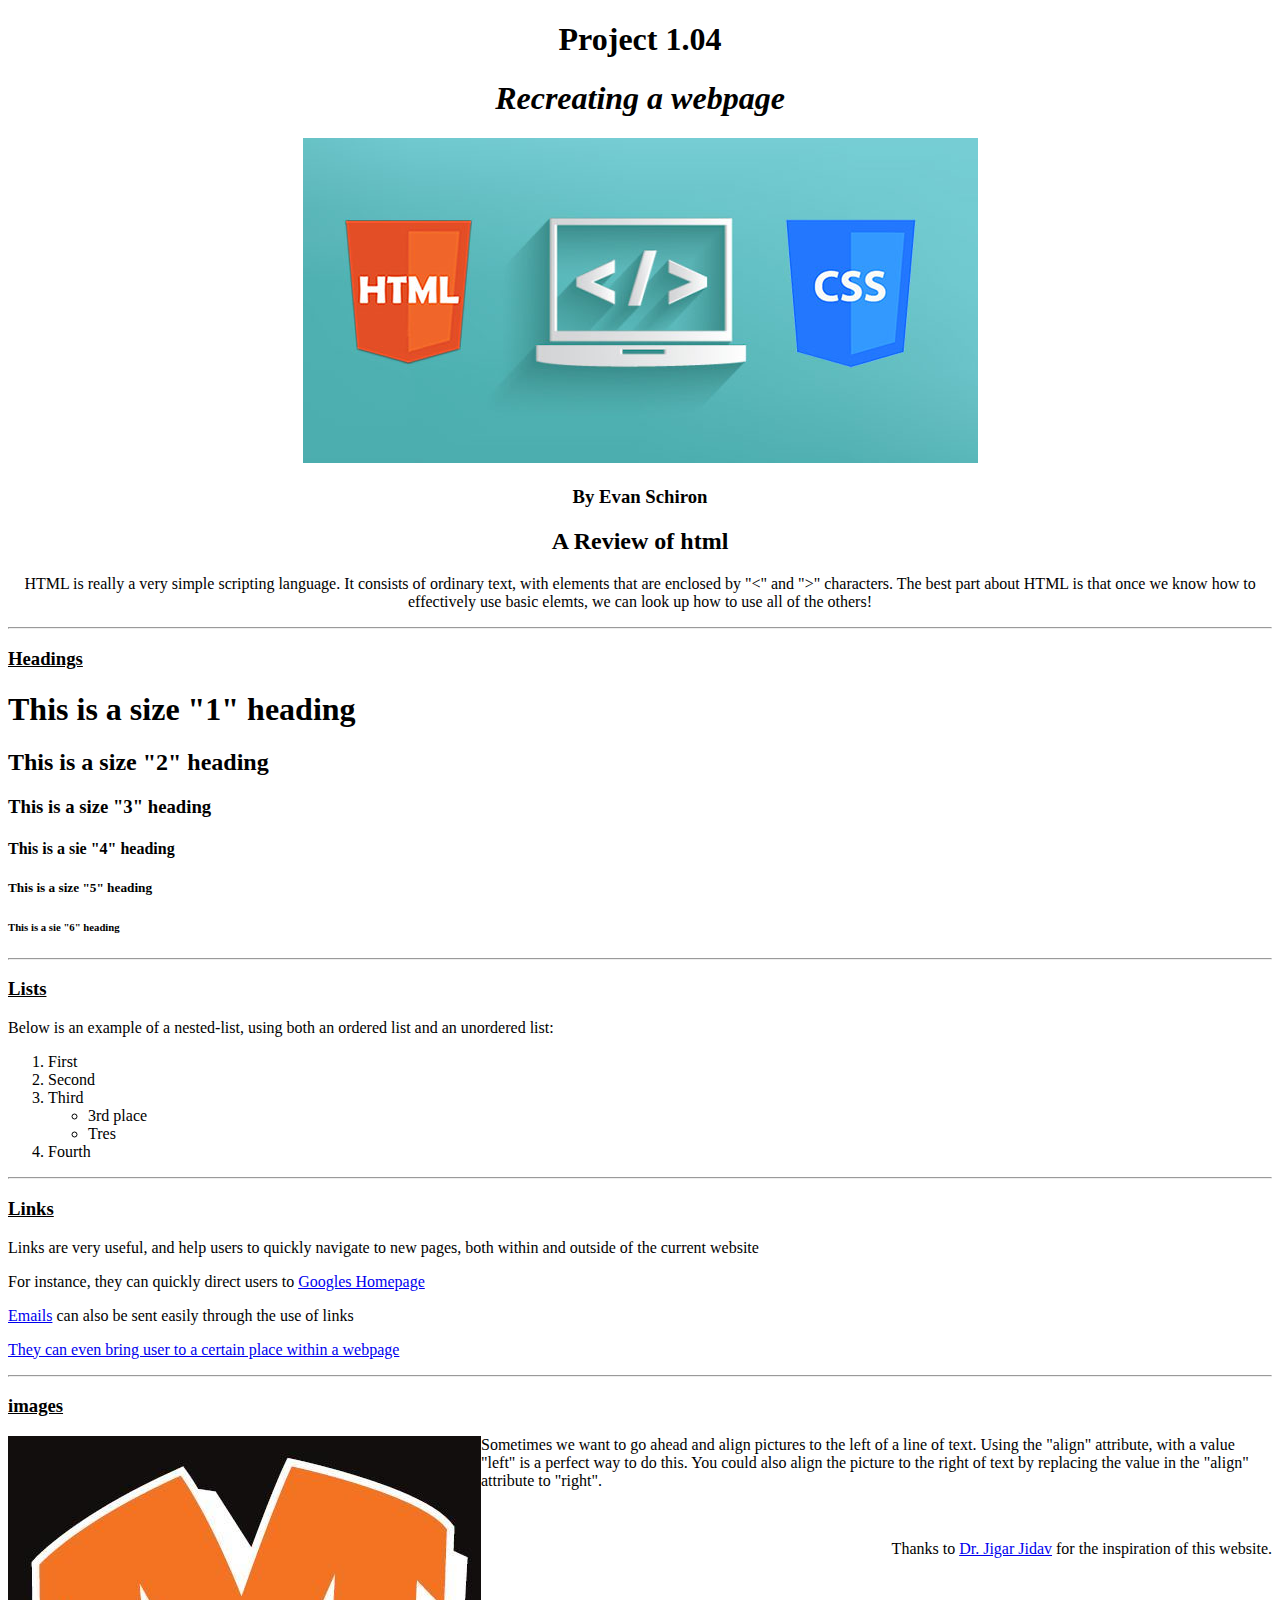
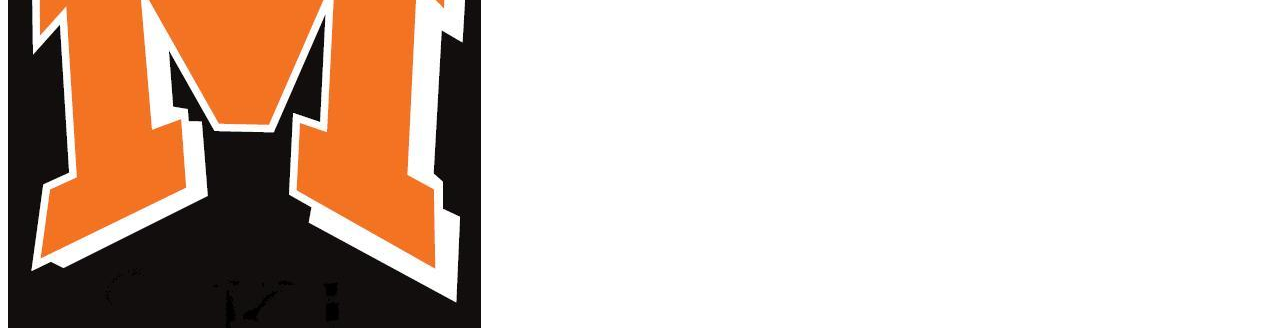
<file: Project 4/index.html>
<!DOCTYPE html>
<html>
  <head>
    <title>Recreating a Webpage</title>
  </head>
  <body>
    <div id="introduction">
      <center>
        <h1 id="top">Project 1.04</h1>
        <h1><i>Recreating a webpage</i></h1>
        <img src="images/pic1.jpeg" />
        <h3>By Evan Schiron</h3>
        <h2>A Review of html</h2>
        <p>
          HTML is really a very simple scripting language. It consists of
          ordinary text, with elements that are enclosed by "<" and ">"
          characters. The best part about HTML is that once we know how to
          effectively use basic elemts, we can look up how to use all of the
          others!
        </p>
      </center>
    </div>
    <hr />
    <div id="headings">
      <h3><u>Headings</u></h3>
      <h1>This is a size "1" heading</h1>
      <h2>This is a size "2" heading</h2>
      <h3>This is a size "3" heading</h3>
      <h4>This is a sie "4" heading</h4>
      <h5>This is a size "5" heading</h5>
      <h6>This is a sie "6" heading</h6>
    </div>
    <hr />

    <div id="lists">
      <h3><u>Lists</u></h3>
      <p>
        Below is an example of a nested-list, using both an ordered list and an
        unordered list:
      </p>
      <ol>
        <li>First</li>
        <li>Second</li>
        <li>Third</li>
        <ul>
          <li>3rd place</li>
          <li>Tres</li>
        </ul>
        <li>Fourth</li>
      </ol>
    </div>
    <hr />
    <div id="Links">
      <h3><u>Links</u></h3>
      <p>
        Links are very useful, and help users to quickly navigate to new pages,
        both within and outside of the current website
      </p>
      <p>
        For instance, they can quickly direct users to
        <a href="https://www.google.com/" target="_blank"> Googles Homepage</a>
      </p>
      <p>
        <a href="mailto:eschiron@student.mamkschools.org"> Emails</a> can also
        be sent easily through the use of links
      </p>
      <p>
        <a href="Top">
          They can even bring user to a certain place within a webpage
        </a>
      </p>
    </div>
    <hr />
    <div id="images">
      <h3><u>images</u></h3>
      <p>
        <img align="left" src="images/Tiger2.jpeg" /> Sometimes we want to go
        ahead and align pictures to the left of a line of text. Using the
        "align" attribute, with a value "left" is a perfect way to do this. You
        could also align the picture to the right of text by replacing the value
        in the "align" attribute to "right".
      </p>
    </div>
    <br />
    <div id="conclusion">
      <p style="text-align: right">
        Thanks to <a href="jjadav@mamkschools.org">Dr. Jigar Jidav</a> for the
        inspiration of this website.
      </p>
    </div>
  </body>
</html>
</file>
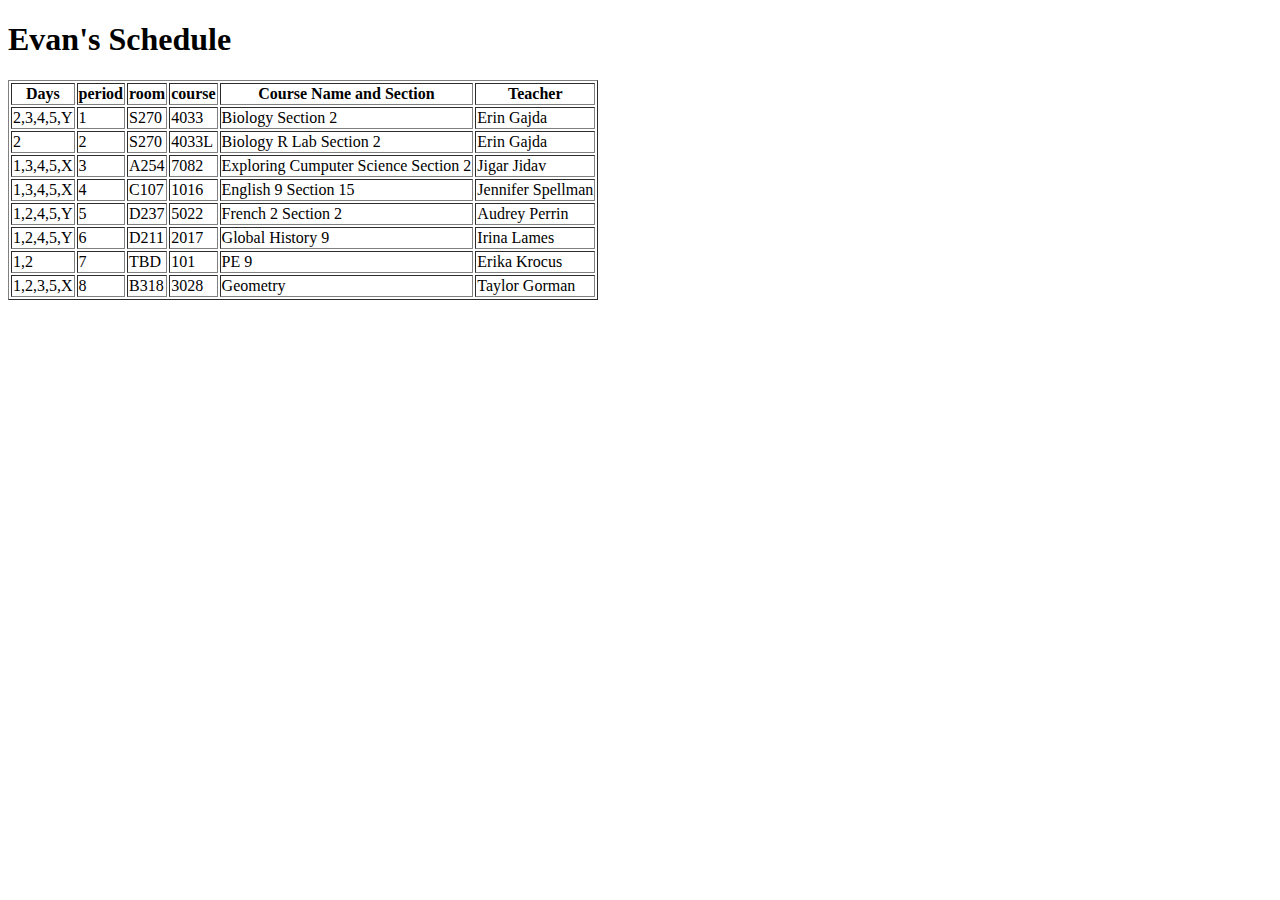
<file: Project 5/index.html>
<!DOCTYPE html>
<html>
    <head>
        <title>Evan's schedule</title>
    </head>
    <body>
        <h1>Evan's Schedule</h1>
        <table border="1">
            <tr>
                <th>Days</th>
                <th>period</th>
                <th>room</th>
                <th>course</th>
                <th>Course Name and Section</th>
                <th>Teacher</th>
            </tr>
            <tr>
                <td>2,3,4,5,Y</td>
                <td>1</td>
                <td>S270</td>
                <td>4033</td>
                <td>Biology Section 2</td>
                <td>Erin Gajda</td>
            </tr>

            <tr>
                <td>2</td>
                <td>2</td>
                <td>S270</td>
                <td>4033L</td>
                <td>Biology R Lab Section 2</td>
                <td>Erin Gajda</td>
            </tr>

            <tr>
                <td>1,3,4,5,X</td>
                <td>3</td>
                <td>A254</td>
                <td>7082</td>
                <td>Exploring Cumputer Science Section 2</td>
                <td>Jigar Jidav</td>
            </tr>

            <tr>
                <td>1,3,4,5,X</td>
                <td>4</td>
                <td>C107</td>
                <td>1016</td>
                <td>English 9 Section 15</td>
                <td>Jennifer Spellman</td>
            </tr>

            <tr>
                <td>1,2,4,5,Y</td>
                <td>5</td>
                <td>D237</td>
                <td>5022</td>
                <td>French 2 Section 2</td>
                <td>Audrey Perrin</td>
            </tr>

            <tr>
                <td>1,2,4,5,Y</td>
                <td>6</td>
                <td>D211</td>
                <td>2017</td>
                <td>Global History 9</td>
                <td>Irina Lames</td>
            </tr>

            <tr>
                <td>1,2</td>
                <td>7</td>
                <td>TBD</td>
                <td>101</td>
                <td>PE 9</td>
                <td>Erika Krocus</td>
            </tr>

            <tr>
                <td>1,2,3,5,X</td>
                <td>8</td>
                <td>B318</td>
                <td>3028</td>
                <td>Geometry</td>
                <td>Taylor Gorman</td>
            </tr>
        </table>
    </body>
</html>
</file>
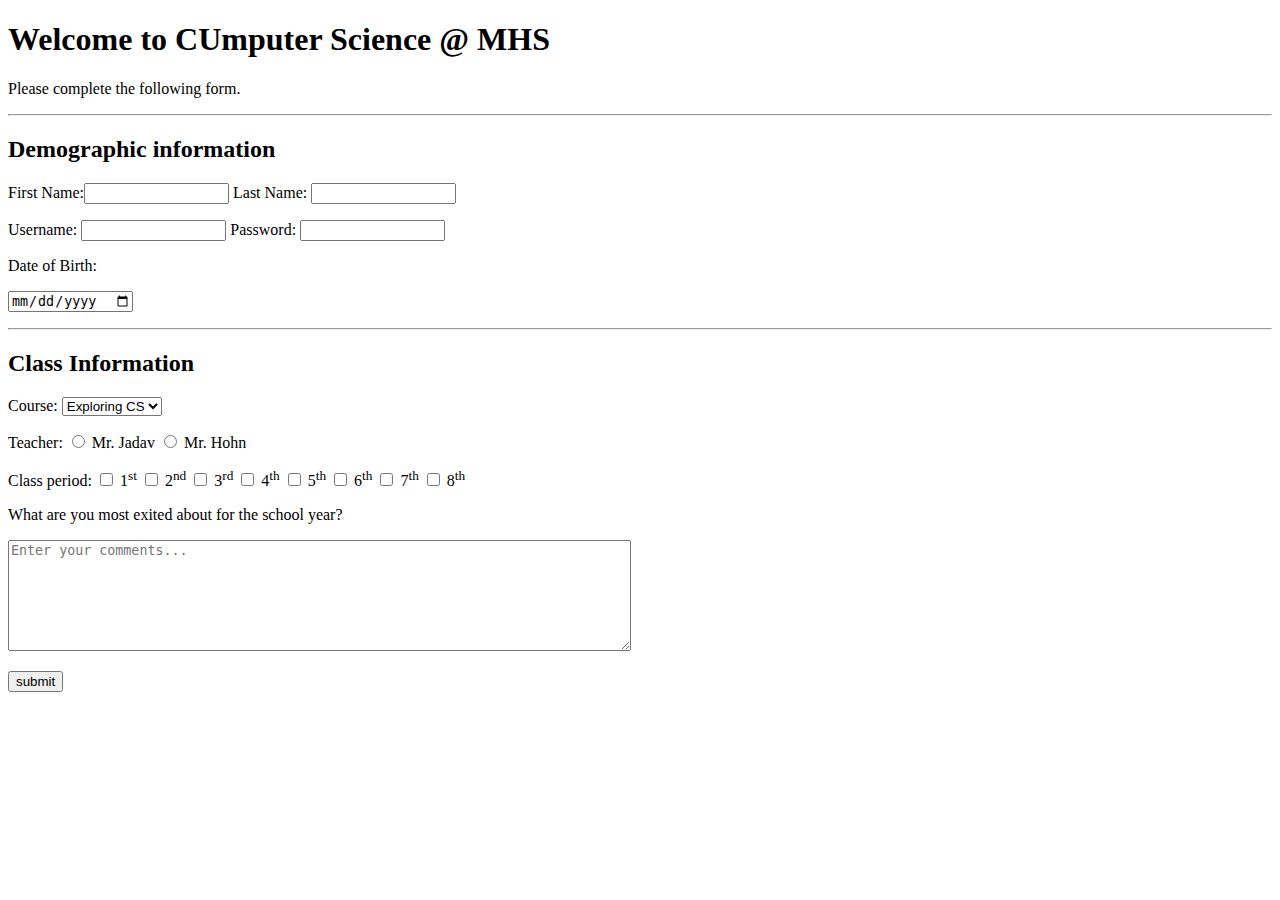
<file: Project 6 Forms/index.html>
<!DOCTYPE html>

<html>
    <head>
        <title>Form basics</title>
    </head>

    <body>
        <form action="mailto:eschiron11@gmail.com">
            <h1>Welcome to CUmputer Science @ MHS</h1>
            <p>Please complete the following form.</p>
            <hr />
            <h2>Demographic information</h2>
            <p>First Name:<input type="text" name="username" size="15" maxlength="30" required="required" /> Last Name: <input type="text" name="username" size="15" maxlength="30" required="required" /></p>
            <p>Username: <input type="text" name="username" size="15" maxlength="30" required="required" /> Password: <input type="text" name="password" size="15" maxlength="30" required="required" /></p>

            Date of Birth:
            <p><input type="date" name="lastDay" required="required" /></p>
            <hr />
            <h2>Class Information</h2>
            <p>
                Course:
                <select name="course">
                    <option vaalue="Exploring CS" selected="selected">Exploring CS</option>
                    <option value="Intro to Java">Intro to Java</option>
                    <option value="APCS">APCS</option>
                    <option value="Collaboative">Collaborative</option>
                </select>
            </p>
            <p>
                Teacher:
                <input type="radio" name="teacher" value="Mr. Jadav" />
                Mr. Jadav
                <input type="radio" name="teacher" value="Mr. Hohn" />
                Mr. Hohn
            </p>

            Class period: <input type="checkbox" name="period" value="1" /> 1<sup>st</sup> <input type="checkbox" name="period" value="2" /> 2<sup>nd</sup> <input type="checkbox" name="period" value="3" /> 3<sup>rd</sup>
            <input type="checkbox" name="period" value="4" /> 4<sup>th</sup> <input type="checkbox" name="period" value="5" /> 5<sup>th</sup> <input type="checkbox" name="period" value="6" /> 6<sup>th</sup>
            <input type="checkbox" name="period" value="7" /> 7<sup>th</sup> <input type="checkbox" name="period" value="8" /> 8<sup>th</sup>

            <p>What are you most exited about for the school year?</p>
            <p>
                <textarea name="comments" cols="75" rows="7" placeholder="Enter your comments..."></textarea>
            </p>
            <p>
                <input type="submit" value="submit" />
            </p>
        </form>
    </body>
</html>
</file>
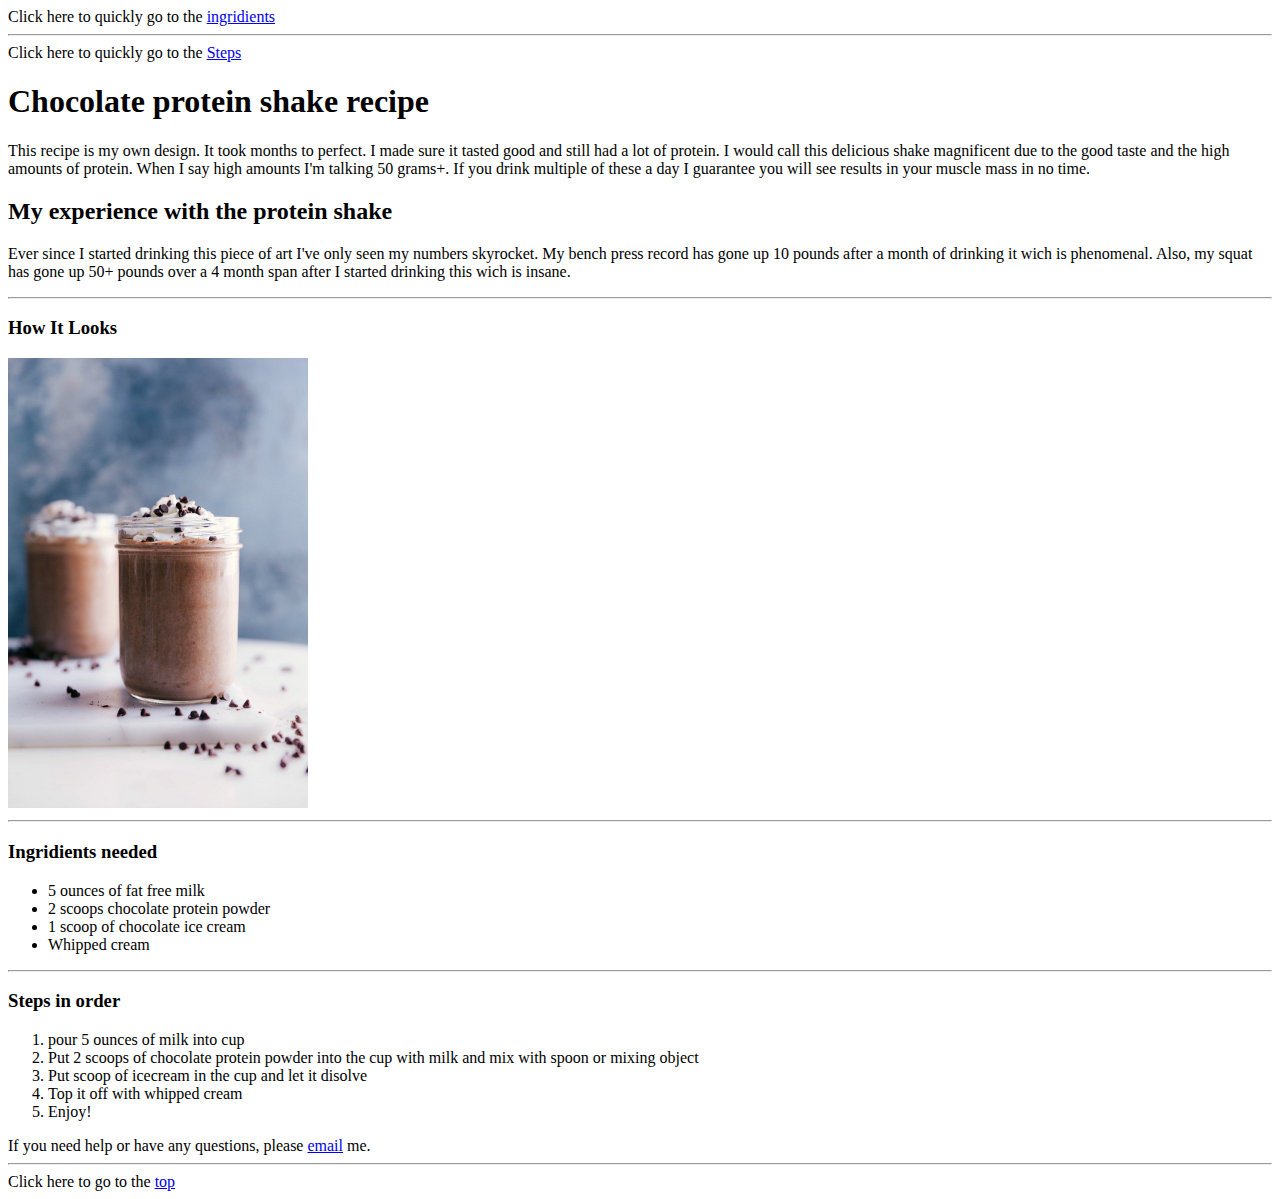
<file: Recipe Project/index.html>
<!DOCTYPE html>
<html>
    <head>
        <title>The Best Protein shake</title>
    </head>
    <body>
        Click here to quickly go to the <a href="#Ingridients">ingridients</a> 
        <hr>
        Click here to quickly go to the <a href="#Steps">Steps </a>       
    <div>
        <h1 id="top">Chocolate protein shake recipe</h1>
        <p>This recipe is my own design. It took months to perfect.
             I made sure it tasted good and still had a lot of protein. 
             I would call this delicious shake magnificent due to the good taste and the high amounts of protein.
              When I say high amounts I'm talking 50 grams+. If you drink multiple of these a day I guarantee you will see results in your muscle mass in no time.</p>
    </div>

    <div>
              <h2>My experience with the protein shake</h2>
        <p>Ever since I started drinking this piece of art I've only seen my numbers skyrocket. My bench press record has gone up 10 pounds after a month of drinking it wich is phenomenal. Also, my squat has gone up 50+ pounds over a 4 month span after I started drinking this wich is insane. </p>
    </div>
        <hr>
    

        <h3 id="Looks">How It Looks</h3>
    <img src = "images/shake.jpg" length="150" width="300">
<hr>
    <h3 id="Ingridients">Ingridients needed</h3>
   <ul>
    <li>5 ounces of fat free milk</li>
    <li>2 scoops chocolate protein powder</li>
    <li>1 scoop of chocolate ice cream</li>
    <li>Whipped cream</li>
    </ul>
<hr>

<h3 id="Steps">Steps in order</h3>
<ol>
<li> pour 5 ounces of milk into cup</li>
<li> Put 2 scoops of chocolate protein powder into the cup with milk and mix with spoon or mixing object</li>
<li> Put scoop of icecream in the cup and let it disolve</li>
<li> Top it off with whipped cream</li>
<li> Enjoy!</li>

</ol>
   
If you need help or have any questions, please <a href="<mailto:eschiron@student.mamkschools.org">email</a> me.
<hr>
Click here to go to the <a href="#top">top</a>
</body>
</html>
</file>
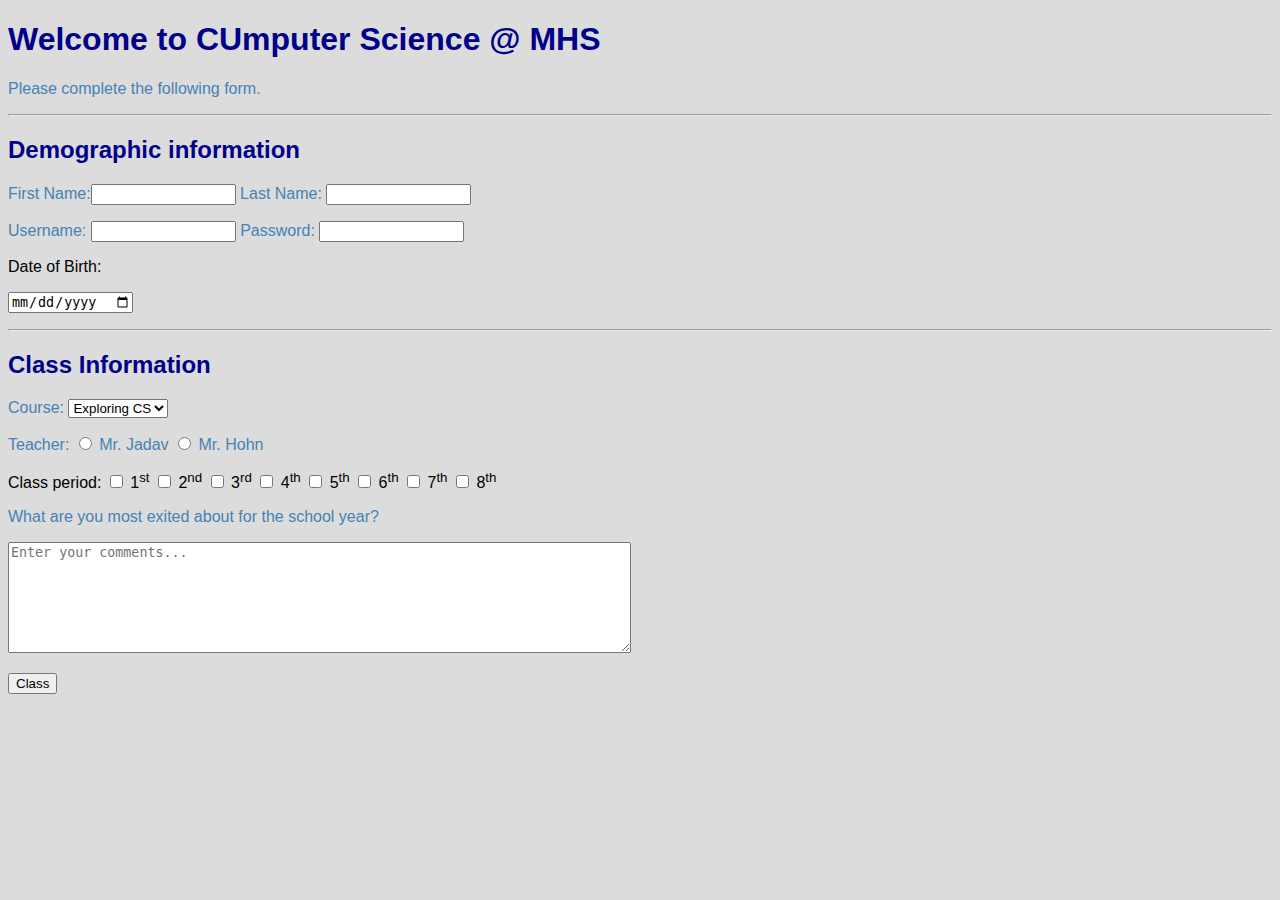
<file: Project 7/basicform.html>
<!DOCTYPE html>

<html>
  <head>
    <link href="css/styles.css" type="text/css" rel="stylesheet" />
    <title>Form basics</title>
  </head>

  <body>
    <form action="mailto:eschiron11@gmail.com">
      <h1>Welcome to CUmputer Science @ MHS</h1>
      <p>Please complete the following form.</p>
      <hr />
      <h2>Demographic information</h2>
      <p>
        First Name:<input
          type="text"
          name="username"
          size="15"
          maxlength="30"
          required="required"
        />
        Last Name:
        <input
          type="text"
          name="username"
          size="15"
          maxlength="30"
          required="required"
        />
      </p>
      <p>
        Username:
        <input
          type="text"
          name="username"
          size="15"
          maxlength="30"
          required="required"
        />
        Password:
        <input
          type="text"
          name="password"
          size="15"
          maxlength="30"
          required="required"
        />
      </p>

      Date of Birth:
      <p><input type="date" name="lastDay" required="required" /></p>
      <hr />
      <h2>Class Information</h2>
      <p>
        Course:
        <select name="course">
          <option vaalue="Exploring CS" selected="selected">
            Exploring CS
          </option>
          <option value="Intro to Java">Intro to Java</option>
          <option value="APCS">APCS</option>
          <option value="Collaboative">Collaborative</option>
        </select>
      </p>
      <p>
        Teacher:
        <input type="radio" name="teacher" value="Mr. Jadav" />
        Mr. Jadav
        <input type="radio" name="teacher" value="Mr. Hohn" />
        Mr. Hohn
      </p>

      Class period: <input type="checkbox" name="period" value="1" /> 1<sup
        >st</sup
      >
      <input type="checkbox" name="period" value="2" /> 2<sup>nd</sup>
      <input type="checkbox" name="period" value="3" /> 3<sup>rd</sup>
      <input type="checkbox" name="period" value="4" /> 4<sup>th</sup>
      <input type="checkbox" name="period" value="5" /> 5<sup>th</sup>
      <input type="checkbox" name="period" value="6" /> 6<sup>th</sup>
      <input type="checkbox" name="period" value="7" /> 7<sup>th</sup>
      <input type="checkbox" name="period" value="8" /> 8<sup>th</sup>

      <p>What are you most exited about for the school year?</p>
      <p>
        <textarea
          name="comments"
          cols="75"
          rows="7"
          placeholder="Enter your comments..."
        ></textarea>
      </p>
      <p>
        <input type="submit" value="Class" />
      </p>
    </form>
  </body>
</html>
</file>
<file: Project 7/css/styles.css>
body {
    font-family: Arial, Helvetica, sans-serif;
    background-color: gainsboro;
}

h1,h2 {
  color: darkblue;
}

p {
  color:steelblue;
}

input.submit{
  color: black
}

input.submit:hover {
  background-color: cadetblue;
}
.text {
  color: deepskyblue;
}
</file>
